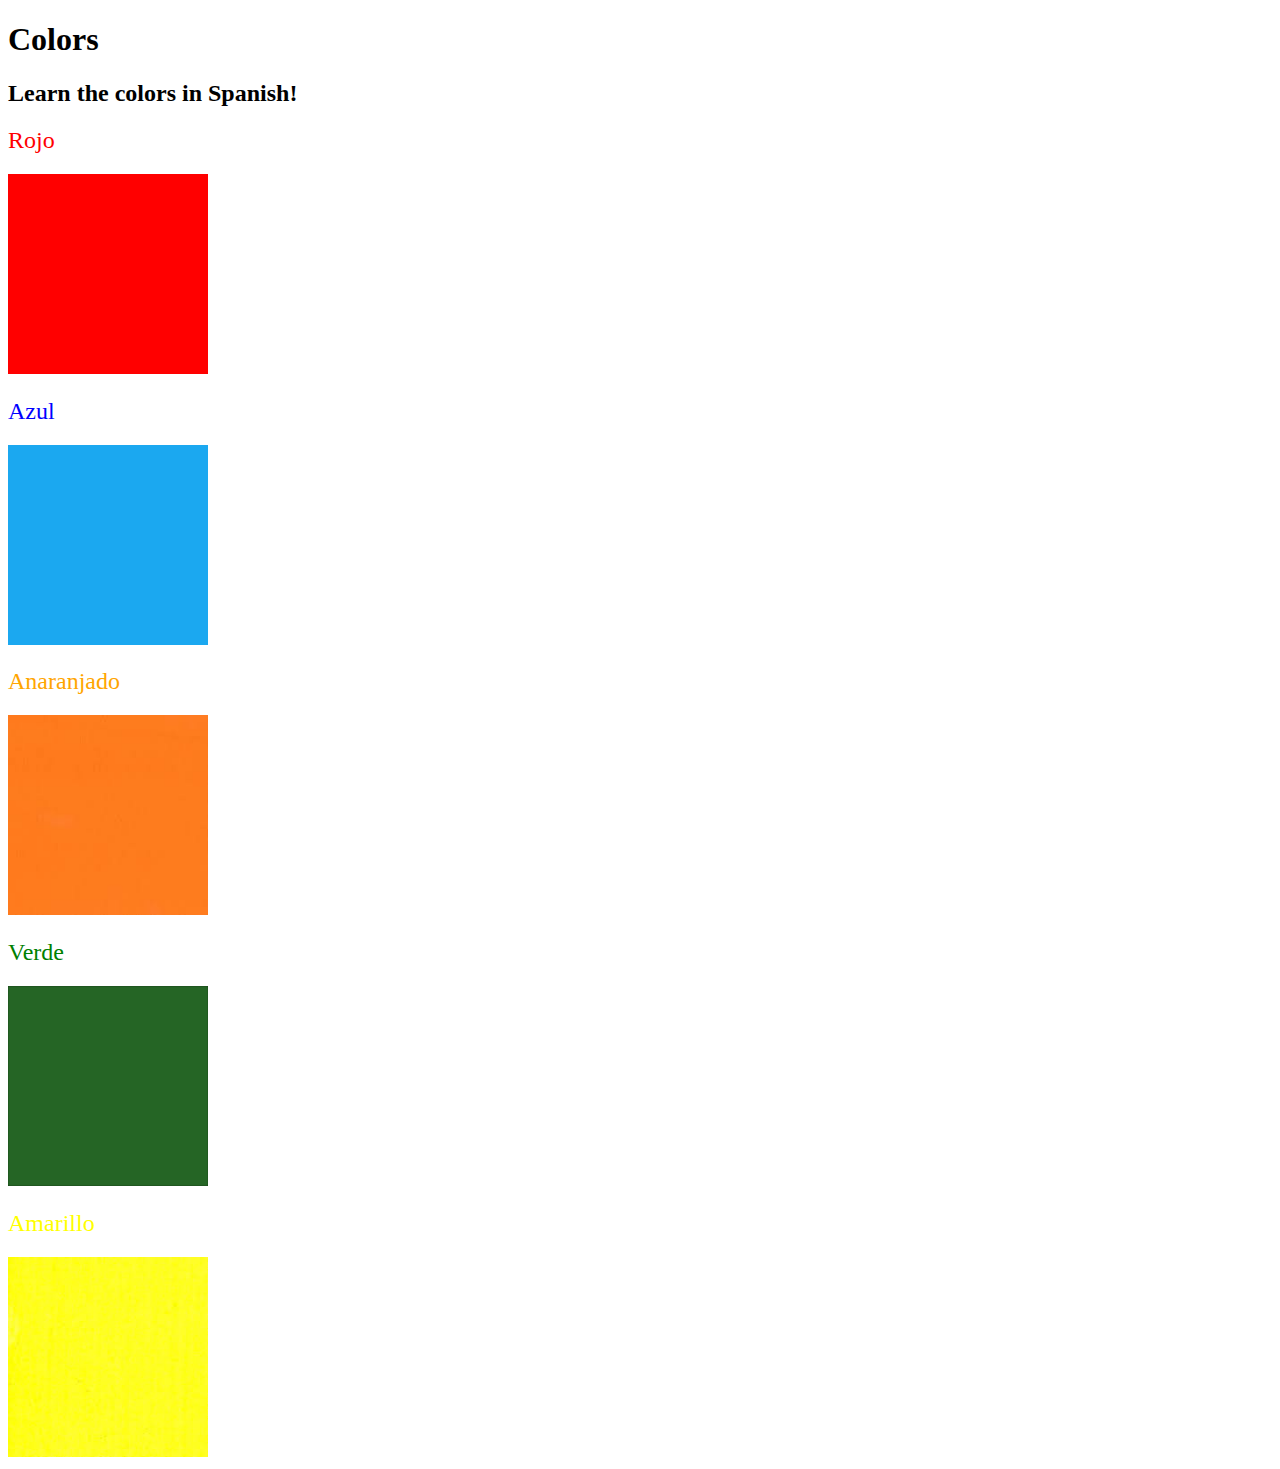
<file: Color Vocab Project/index.html>
<!DOCTYPE html>
<html lang="en">
  <head>
    <meta charset="UTF-8" />
    <title>Spanish Vocabulary</title>
    <link rel="stylesheet" href="./style.css" />
  </head>

  <body>
    <h1>Colors</h1>
    <h2>Learn the colors in Spanish!</h2>
    <h2 class="color-title" id="red">Rojo</h2>
    <img src="./assets/images/red.png" alt="red" />

    <h2 class="color-title" id="blue">Azul</h2>
    <img src="./assets/images/blue.png" alt="blue" />

    <h2 class="color-title" id="orange">Anaranjado</h2>
    <img src="./assets/images/orange.png" alt="orange" />

    <h2 class="color-title" id="green">Verde</h2>
    <img src="./assets/images/green.png" alt="green" />

    <h2 class="color-title" id="yellow">Amarillo</h2>
    <img src="./assets/images/yellow.png" alt="yellow" />
  </body>
</html>

<!-- 
TODOs
IMPORTANT: You should not need to make ANY CHANGES to index.html
All code should be written in your CSS file.

1. Create a CSS file and incorporate it as an external stylesheet.
2. Use CSS to style each of the color titles to meaning. 
Hint: Use the id to help if you don't know the words in spanish.
3. Use CSS to change all the color titles to have "font-weight: normal;"
4. Use CSS (not HTML) to make all the images 200px heigh and 200px wide. 
Hint: 
https://developer.mozilla.org/en-US/docs/Web/CSS/height
https://developer.mozilla.org/en-US/docs/Web/CSS/width
-->
</file>
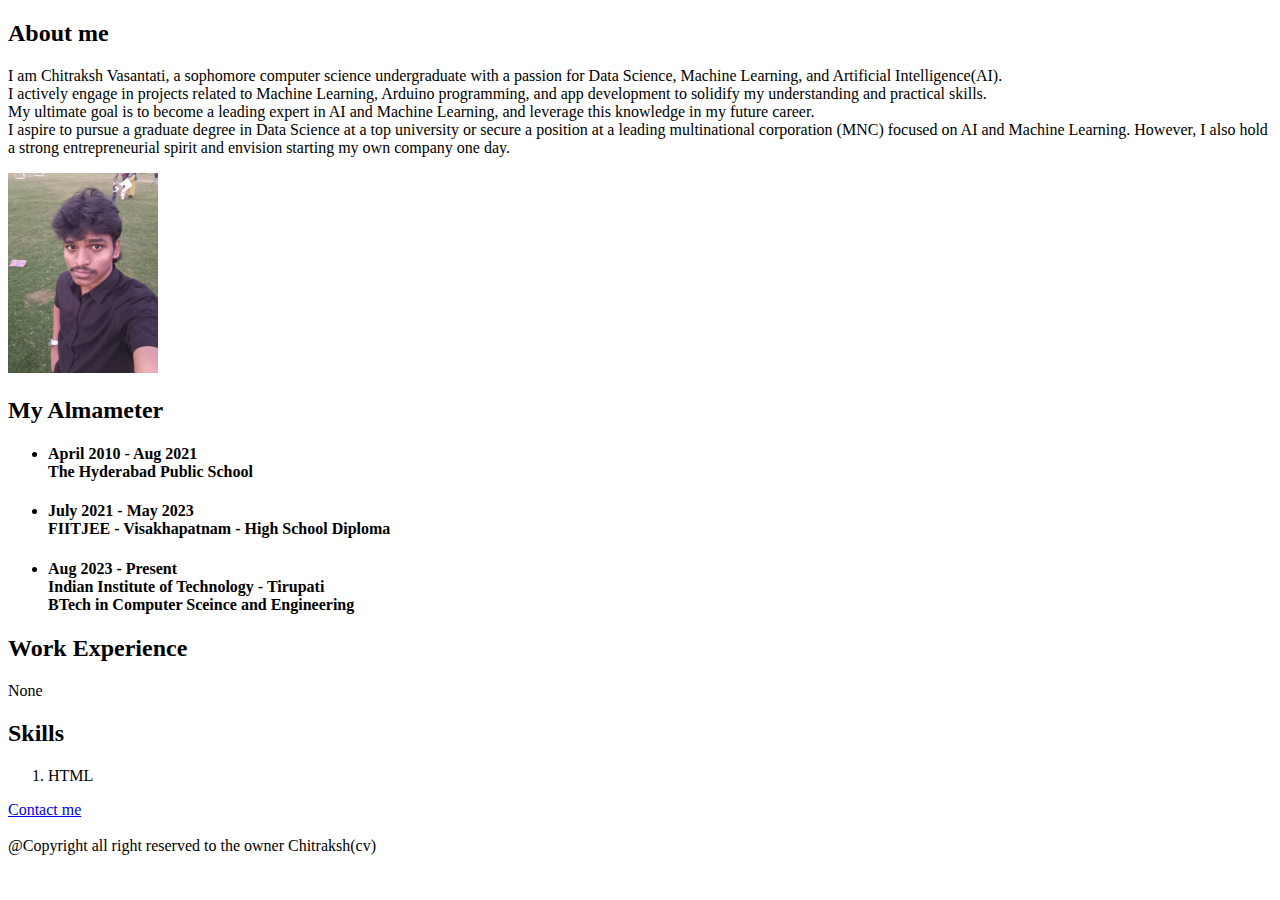
<file: My resume/index.html>
<!DOCTYPE html> 
<html lang="en">
    <head>
        <meta charset="UTF-8">
        <title>My Resume</title>
    </head>

    <body>
        <h2>About me</h2>
        <p>
            I am Chitraksh Vasantati, a sophomore computer science undergraduate with a passion for Data Science, Machine Learning, and Artificial Intelligence(AI).<br>
            I actively engage in projects related to Machine Learning, Arduino programming, and app development to solidify my understanding and practical skills.<br>
            My ultimate goal is to become a leading expert in AI and Machine Learning, and leverage this knowledge in my future career.<br>            
            I aspire to pursue a graduate degree in Data Science at a top university or secure a position at a leading multinational corporation (MNC) focused on AI and Machine Learning.
            However, I also hold a strong entrepreneurial spirit and envision starting my own company one day.<br>
        </p>
        <img src = "./PHOTO OP.jpg" height="200" alt="chitraksh"/>
        <h2>My Almameter</h2>
        <ul>
            <li>
                <h4>April 2010 - Aug 2021<br>
                The Hyderabad Public School
                </h4>
            </li>
            <li>
                <h4>
                   July 2021 - May 2023<br>
                   FIITJEE - Visakhapatnam - High School Diploma 
                </h4>
            </li>
            <li>
                <h4>
                    Aug 2023 - Present<br>
                    Indian Institute of Technology - Tirupati<br> 
                    BTech in Computer Sceince and Engineering 
                </h4>
            </li>
        </ul>
        <h2>Work Experience</h2>
        None 
        <h2>Skills</h2>
        <ol>
            <li>HTML</li>
        </ol>
        <a href = ".\Contact.html" >Contact me</a>
    </body>
    <footer>
        <br>
        @Copyright all right reserved to the owner Chitraksh(cv)
    </footer>
</html>
</file>
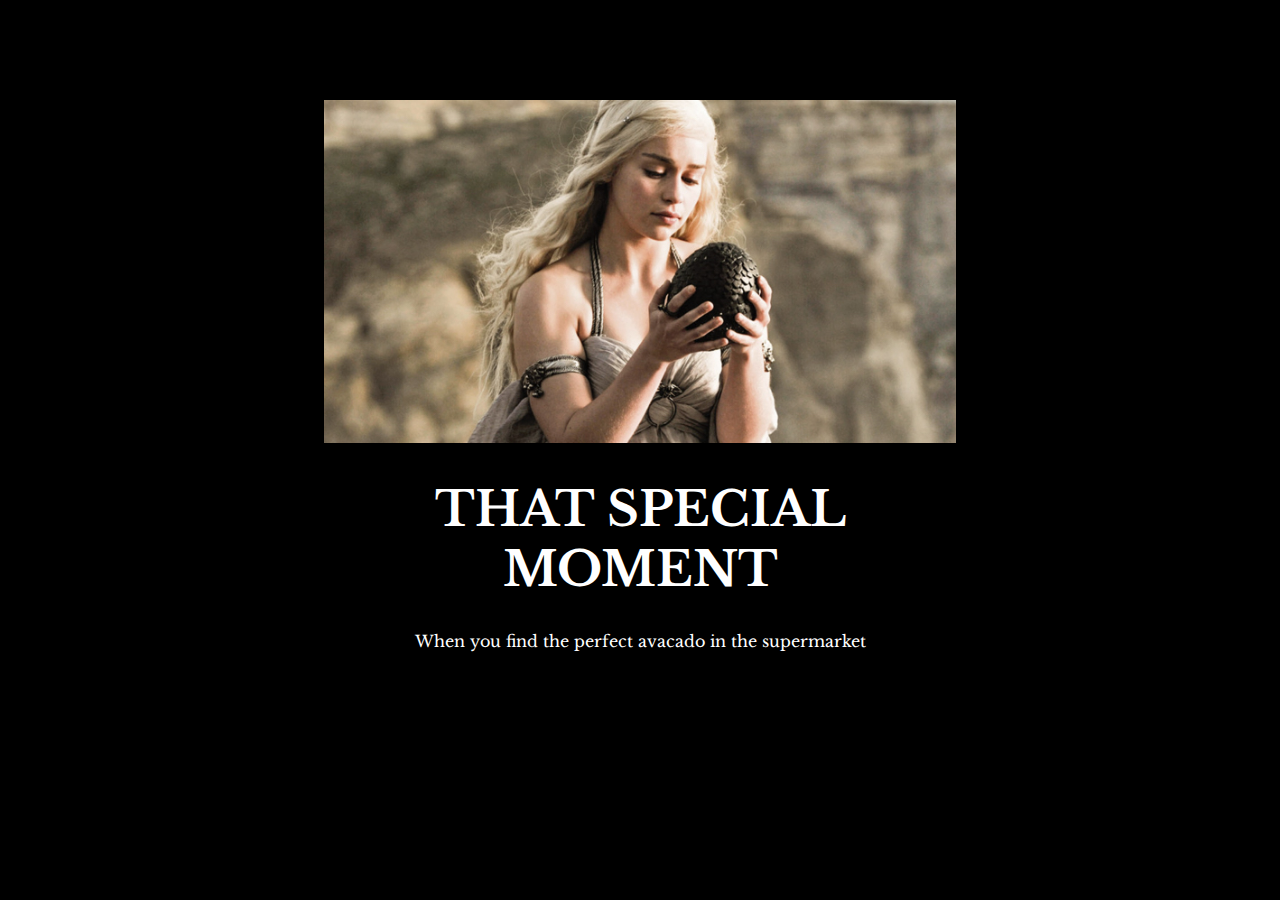
<file: MotivationMeme Project/6.4 Motivation Meme Project/index.html>
<!-- 
  TODO: Create a motivational post website.
Style it how ever you like. 
Look at the goal image for inspiration.
But it must have the following features:
1. The main h1 text should be using the Regular Libre Baskerville Font from Google Fonts:
  https://fonts.google.com/specimen/Libre+Baskerville
2. The text should be white and background black.
3. Add your own image into the images folder inside assets. It should have a 5px white border.
4. The text should be center aligned.
5. Create a div to contain the h1, p and img elements. Adjust the margins so that the image and text are centered on the page. 
  Hint: You horizontally center a div by giving it a width of 50% and a margin-left of 25%.
  Hint: Set the image to have a width of 100% so it fills the div. 
6. Read about the text-transform property on MDN docs to make the h1 uppercase with CSS.
  https://developer.mozilla.org/en-US/docs/Web/CSS/text-transform 
-->
<!DOCTYPE html>
<html>
  <head>
    <link rel="stylesheet" href="style.css"/>
    <link rel="preconnect" href="https://fonts.googleapis.com">
    <link rel="preconnect" href="https://fonts.gstatic.com" crossorigin>
    <link href="https://fonts.googleapis.com/css2?family=Libre+Baskerville:ital,wght@0,400;0,700;1,400&display=swap" rel="stylesheet">
    <title>Motivational Meme</title>
  </head>

  <body>
    <div  class="poster">
      <img src="assets/images/daenerys.jpeg" alt="daenerys" id="poster_img"/>
      <h1>That special moment</h1>
      <p>When you find the perfect avacado in the supermarket</p>
    </div>
  </body>
</html>
</file>
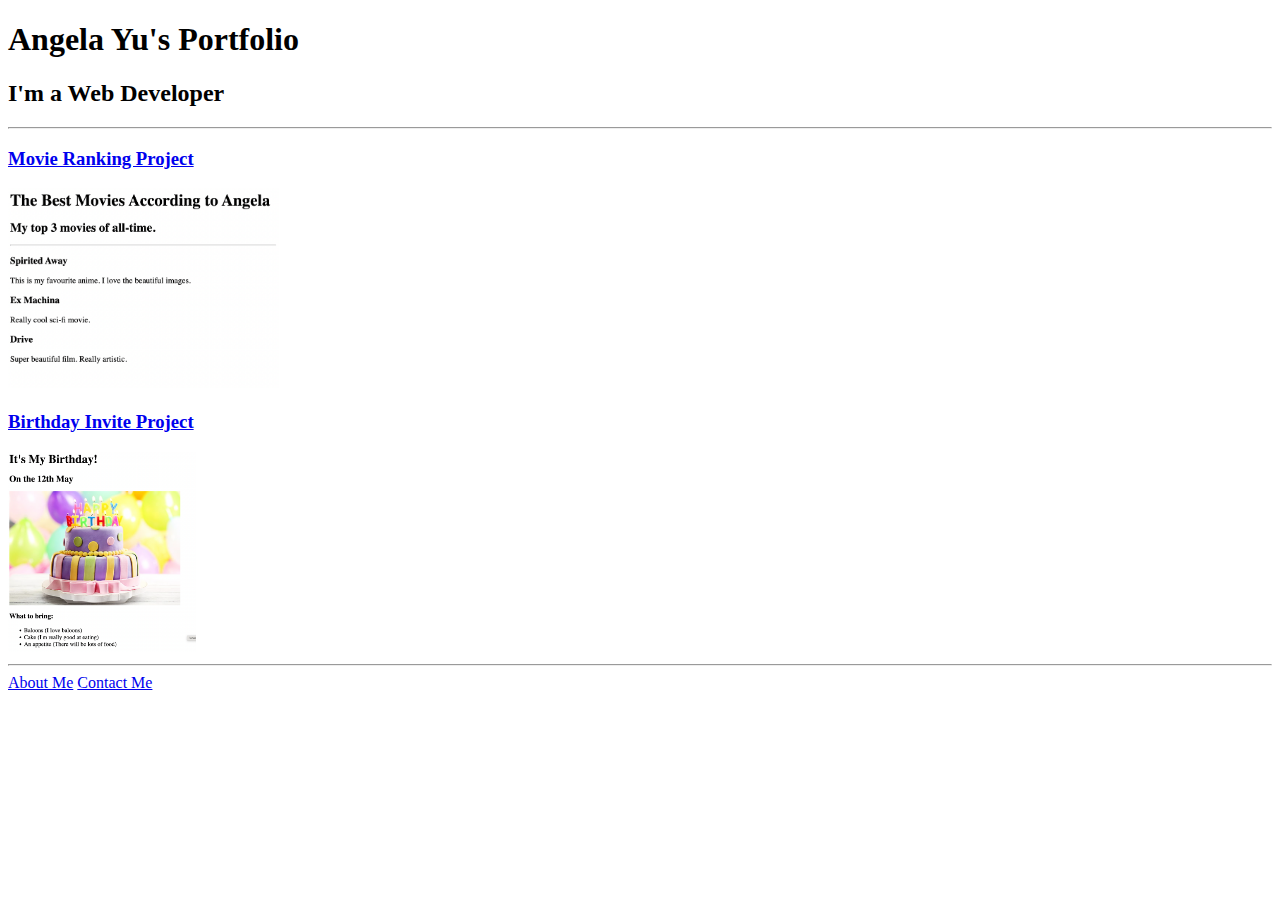
<file: 4.3 HTML Porfolio Project/solution.html>
<!DOCTYPE html>
<html lang="en">

<head>
  <meta charset="UTF-8">
  <title>Angela's Portfolio</title>
</head>

<body>
  <h1>Angela Yu's Portfolio</h1>
  <h2>I'm a Web Developer</h2>
  <hr />
  <h3><a href="./public/movie-ranking.html">Movie Ranking Project</a></h3>
  <img src="./assets/images/movie-ranking.png" height="200" alt="movie ranking project preview"/>
  <h3><a href="./public/birthday-invite.html">Birthday Invite Project</a></h3>
  <img src="./assets/images/birthday-invite.png" height="200" alt="birthday invite project preview"/>
  <hr />
  <a href="./public/about.html">About Me</a>
  <a href="./public/contact.html">Contact Me</a>
</body>

</html>
</file>
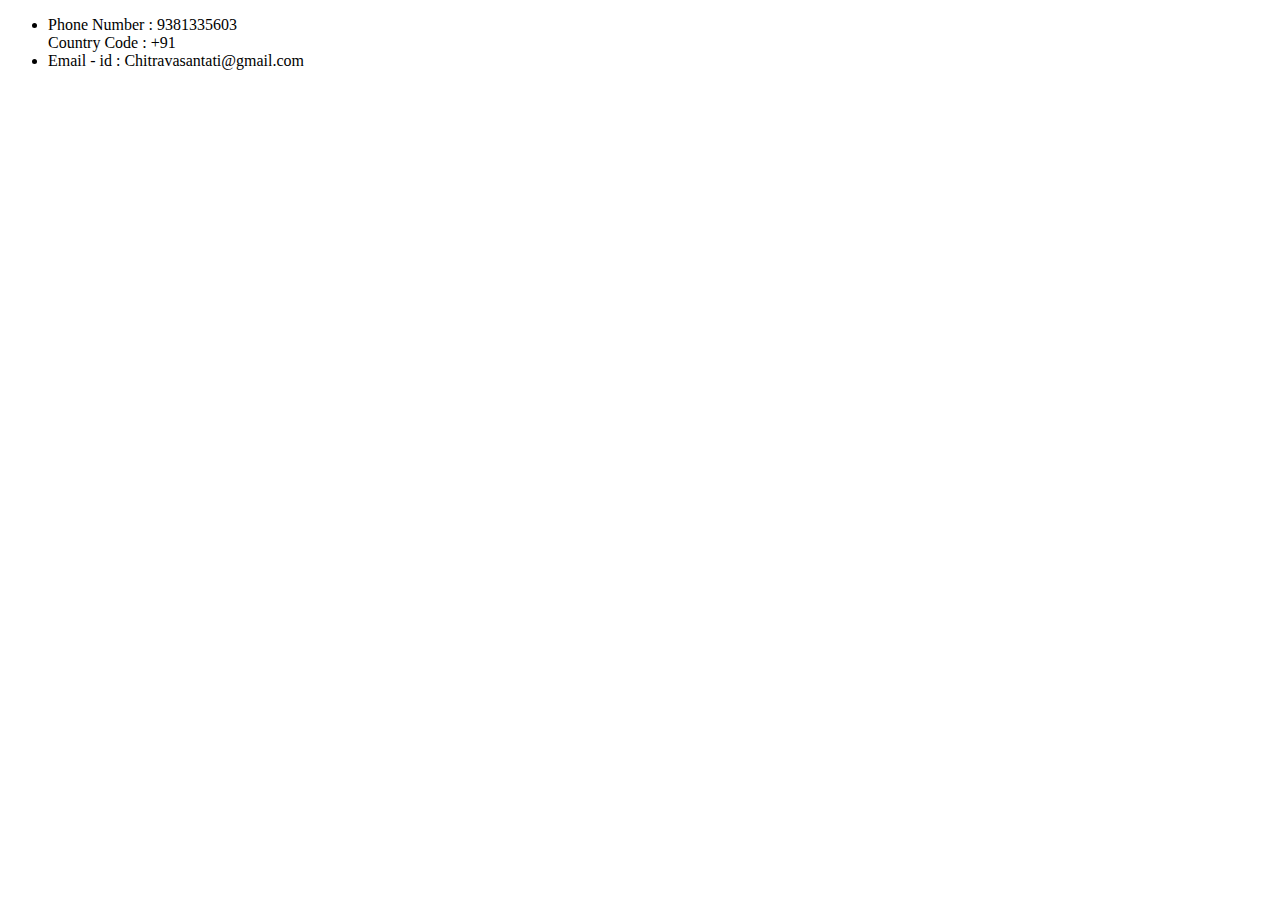
<file: My resume/Contact.html>
<!DOCTYPE html>
<html lang="en">
    <head>
        <title>Contact Details</title>
    </head>
    <body>
        <ul>
            <li>
                Phone Number : 9381335603<br>
                Country Code : +91
            </li>
            <li>
                Email - id : Chitravasantati@gmail.com
            </li>
        </ul>
    </body>
</html>
</file>
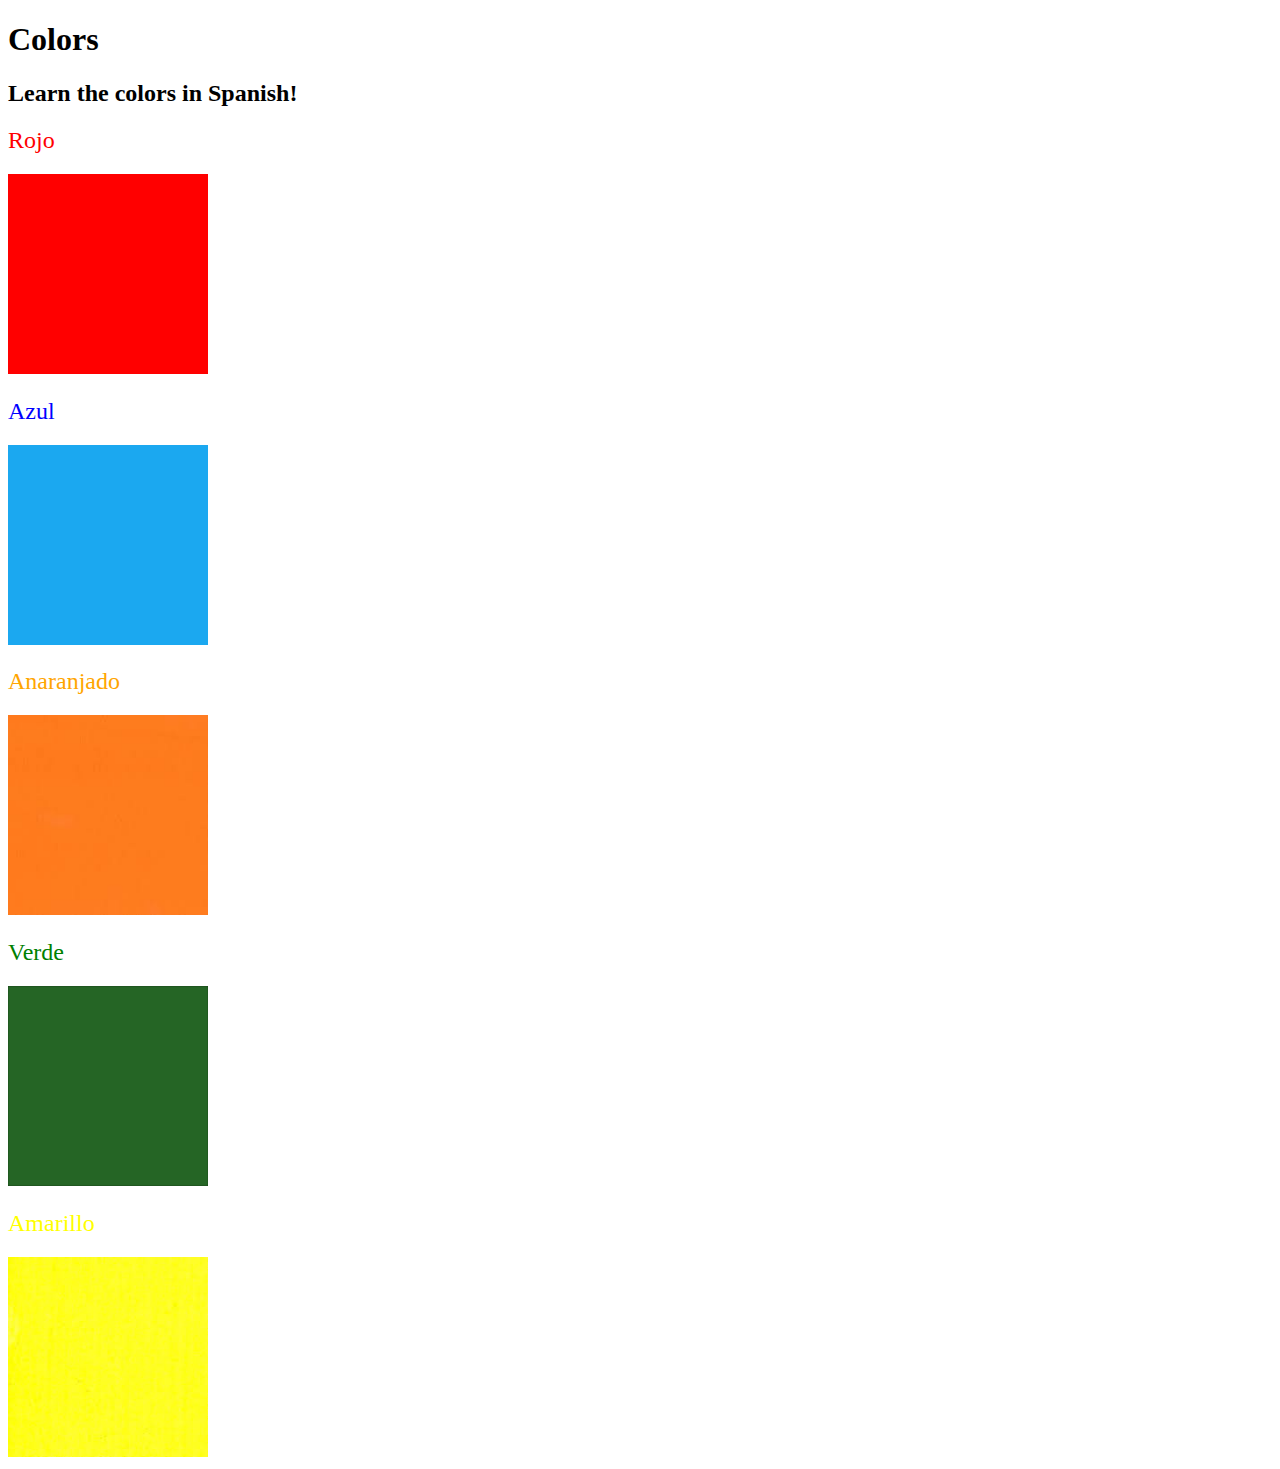
<file: Color Vocab Project/solution/solution.html>
<!DOCTYPE html>
<html lang="en">
  <head>
    <meta charset="UTF-8" />
    <title>Spanish Vocabulary</title>
    <link rel="stylesheet" href="./style.css" />
  </head>

  <body>
    <h1>Colors</h1>
    <h2>Learn the colors in Spanish!</h2>
    <h2 class="color-title" id="red">Rojo</h2>
    <img src="./assets/images/red.png" alt="red" />

    <h2 class="color-title" id="blue">Azul</h2>
    <img src="./assets/images/blue.png" alt="blue" />

    <h2 class="color-title" id="orange">Anaranjado</h2>
    <img src="./assets/images/orange.png" alt="orange" />

    <h2 class="color-title" id="green">Verde</h2>
    <img src="./assets/images/green.png" alt="green" />

    <h2 class="color-title" id="yellow">Amarillo</h2>
    <img src="./assets/images/yellow.png" alt="yellow" />
  </body>
</html>
</file>
<file: Color Vocab Project/style.css>
#red{
    color: red;
}
#blue{
    color: blue;
}
#orange{
    color: orange;
}
#green{
    color: green;
}
#yellow{
    color: yellow;
}
.color-title{
    font-weight: normal;
}
img{
    height: 200px;
    width: 200px;
}
</file>
<file: MotivationMeme Project/6.4 Motivation Meme Project/style.css>
.poster{
    width: 50%;
    margin-left: 25%;
    margin-top: 100px;
    color: white;
    font-family: "Libre Baskerville", serif;
    text-align: center;
}
body{
    background-color: black;
}
#poster_img{
    width:100%;
    margin: 5px white;
}
h1{
    font-size: 3rem;
    text-transform: uppercase;
}
</file>
<file: Color Vocab Project/solution/style.css>
img {
  height: 200px;
  width: 200px;
}

.color-title {
  font-weight: normal;
}

#red {
  color: red;
}

#blue {
  color: blue;
}

#orange {
  color: orange;
}

#green {
  color: green;
}

#yellow {
  color: yellow;
}
</file>
